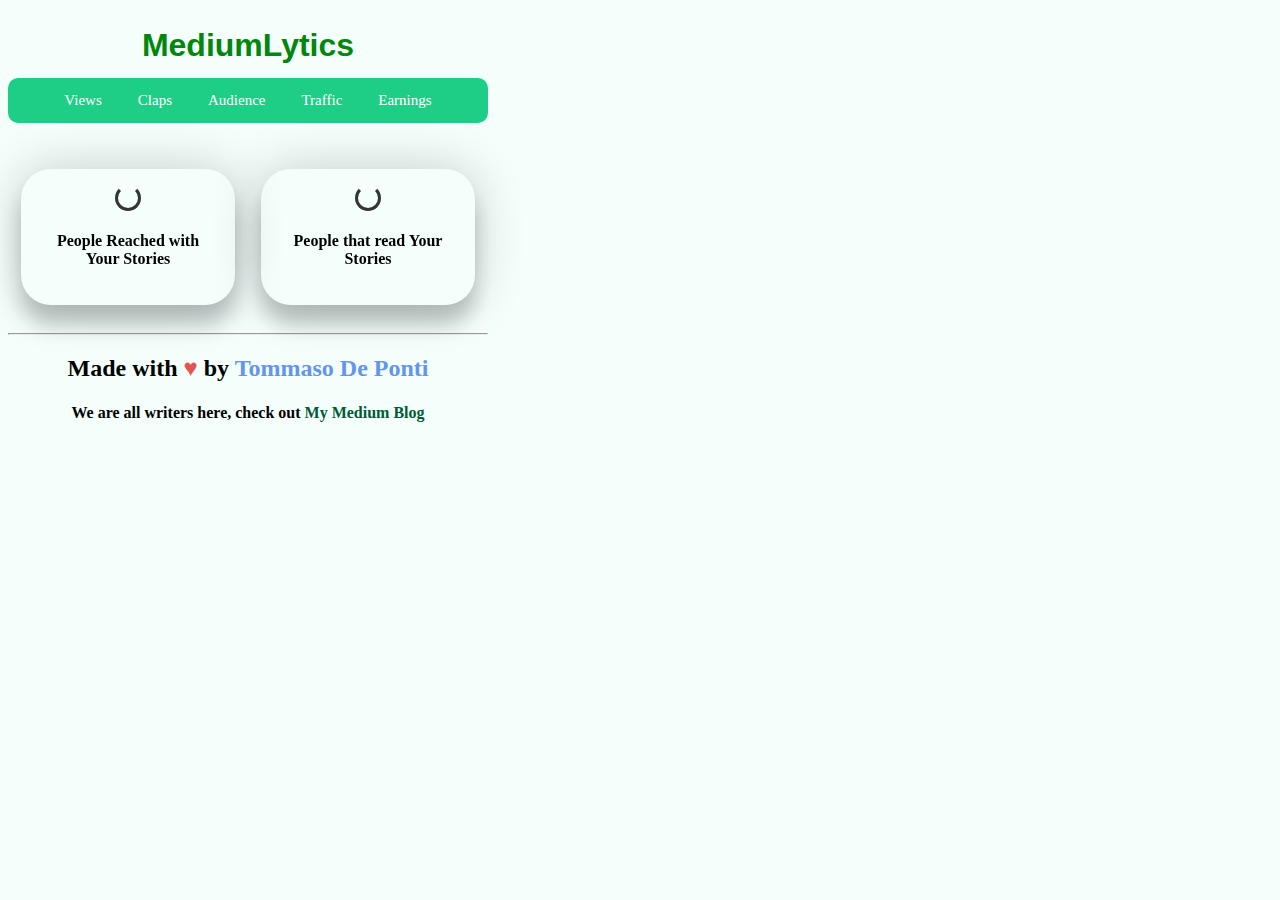
<file: ext/index.html>
<head>
    <title>MediumLyticsStats</title>
    <link rel="stylesheet" href="background.css">
    <script src="jquery.min.js"></script>

</head>

<body>
<script src="jquery.min.js"></script>


<div id="heading">
    <h1><span>MediumLytics</span></h1>
</div>
<div class="navbar">
    <ul>
        <li><a href="index.html">Views</a></li>
        <li><a href="claps.html">Claps</a></li>
        <li><a href="audience.html">Audience</a></li>

        <li><a href="traffic.html">Traffic</a></li>
        <li><a href="earnings.html">Earnings</a></li>
    </ul>
</div>

<div style="display: flex" id="class-container">
<div class="card">
    <h2 id="n_views" class="loader"></h2>
    <h4>People Reached with Your Stories</h4>
</div>

<div class="card">
<h2 id="n_reads" class="loader"></h2>
<h3 id="perc_reads"></h3>
<h4>People that read Your Stories</h4>
</div>
</div>

<script src="index.js"></script>
<hr>
<h2><span>Made with <span style="color: #e25555;">&#9829;</span> by <a target="_blank" href="https://tdep.medium.com">Tommaso De Ponti</a></span></h2>
<h4><span>We are all writers here, check out <a class="footer" target="_blank" href="https://tdep.medium.com">My Medium Blog</a></span></h4>
</body>
</file>
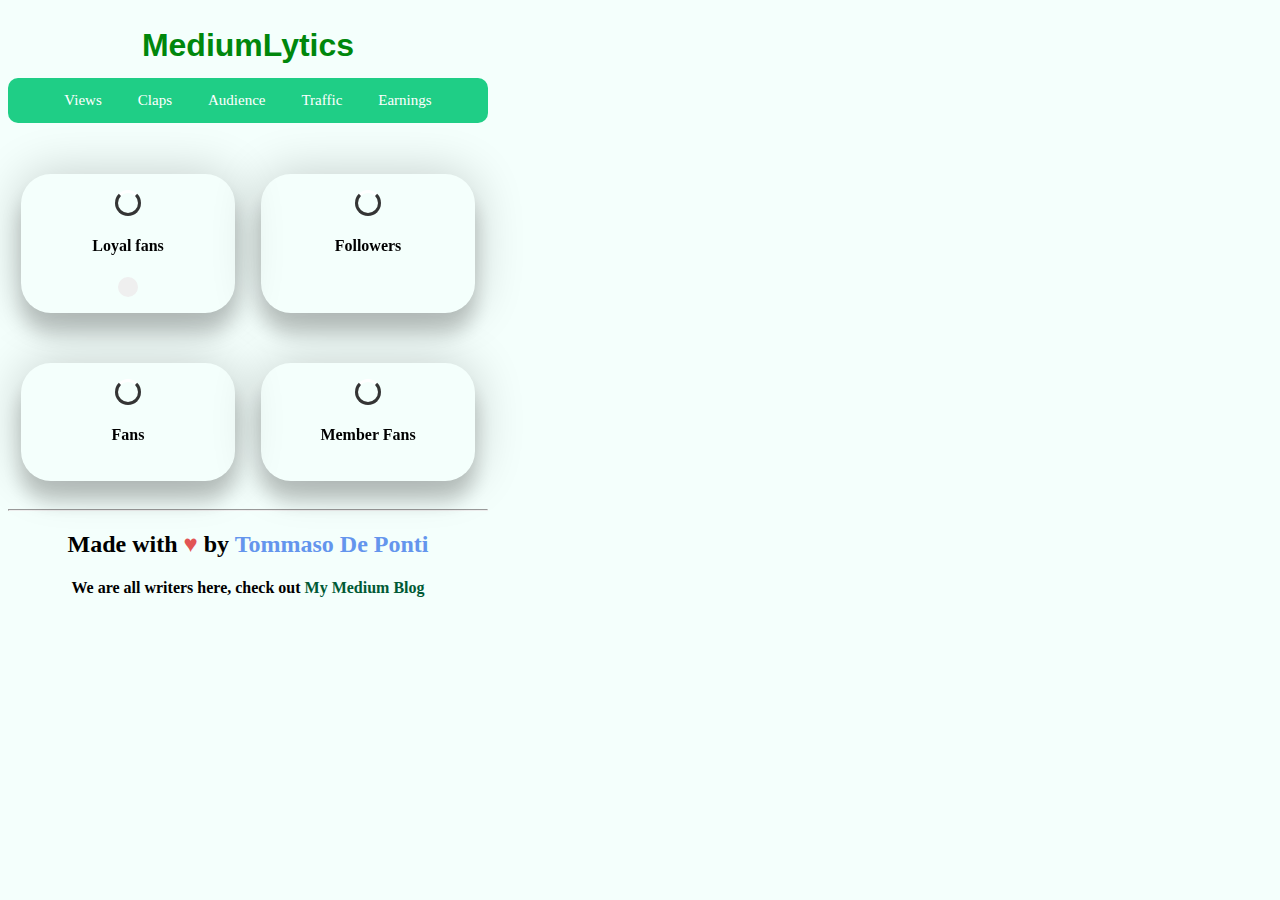
<file: audience.html>
<head>
    <title>MediumLyticsStats</title>
    <link rel="stylesheet" href="background.css">
</head>

<body>

<div id="heading">
        <h1><span>MediumLytics</span></h1>
</div>
<div class="navbar">
    <ul>
        <li><a href="index.html">Views</a></li>
        <li><a href="claps.html">Claps</a></li>
        <li><a href="audience.html">Audience</a></li>
        <li><a href="traffic.html">Traffic</a></li>
        <li><a href="earnings.html">Earnings</a></li>
    </ul>
</div>

<h4 id="last_updated"></h4>

<div style="display: flex" id="class-container">
    <div class="card">
        <h2 id="n_usual_fans" class="loader"></h2>
        <h4>Loyal fans</h4>
        <span id="viewFansText"></span>
        <button id="viewFansBtn" class="loader btn-gradient cyan mini" ></button>
    </div>
    <div class="card">
        <h2 id="n_followers" class="loader"></h2>
        <h4>Followers</h4>
    </div>

</div>

<div style="display: flex" id="class-container">
    <div class="card">
        <h2 id="n_all_fans" class="loader"></h2>
        <h4>Fans</h4>
    </div>
    <div class="card">
        <h2 id="n_member_fans" class="loader"></h2>
        <h3 id="perc_member_fans"></h3>
        <h4>Member Fans</h4>
    </div>
</div>

<script src="audience.js"></script>
<hr>
<h2><span>Made with <span style="color: #e25555;">&#9829;</span> by <a target="_blank" href="https://tdep.medium.com">Tommaso De Ponti</a></span></h2>
<h4><span>We are all writers here, check out <a class="footer" target="_blank" href="https://tdep.medium.com">My Medium Blog</a></span></h4></body>
</file>
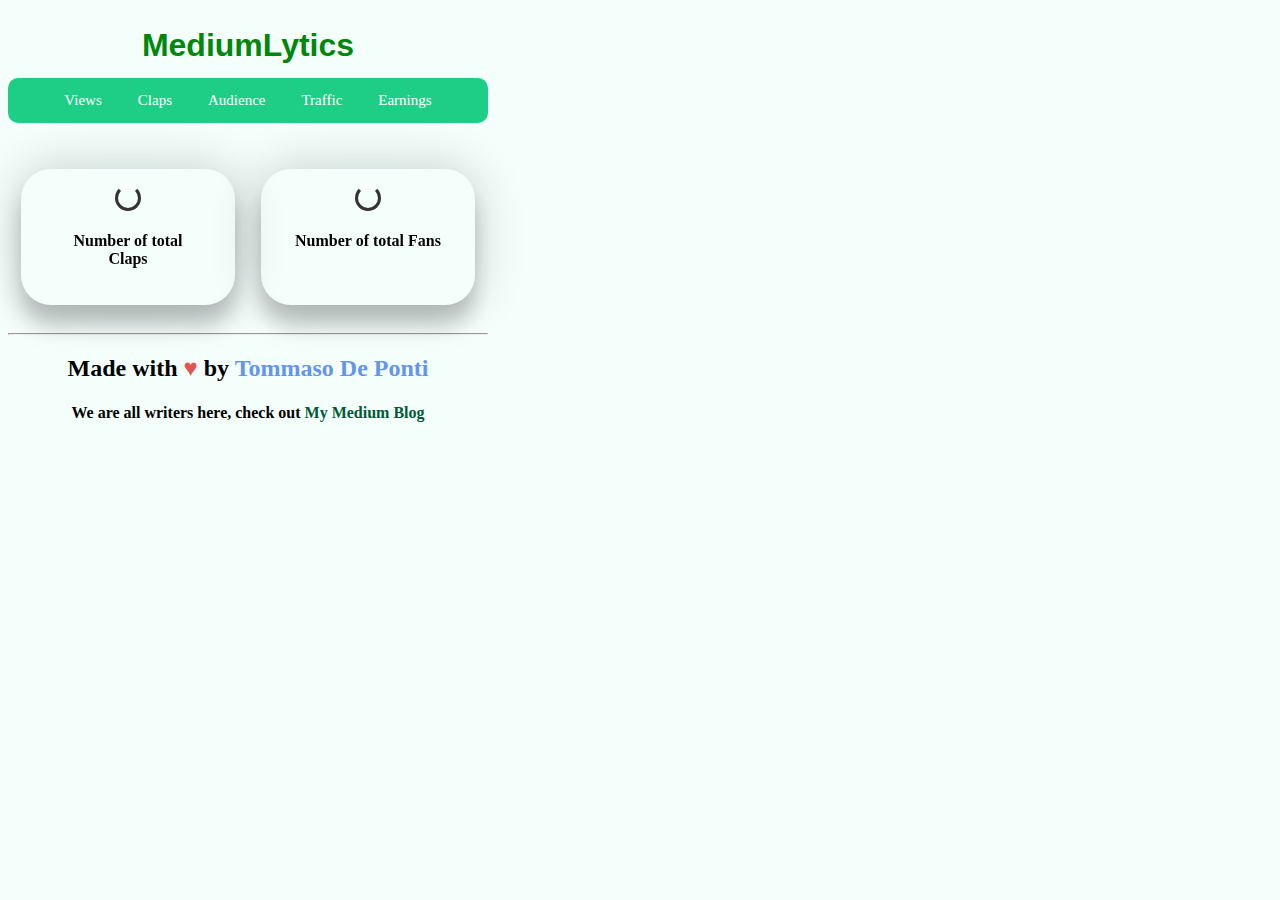
<file: claps.html>
<head>
    <title>MediumLyticsStats</title>
    <link rel="stylesheet" href="background.css">
</head>

<body>

<div id="heading">
    <h1><span>MediumLytics</span></h1>
</div>
<div class="navbar">
    <ul>
        <li><a href="index.html">Views</a></li>
        <li><a href="claps.html">Claps</a></li>
        <li><a href="audience.html">Audience</a></li>

        <li><a href="traffic.html">Traffic</a></li>
        <li><a href="earnings.html">Earnings</a></li>
    </ul>
</div>

<div style="display: flex" id="class-container">
    <div class="card">
    <h2 id="n_claps" class="loader"></h2>
    <h4>Number of total Claps</h4>
    </div>

    <div class="card">
    <h2 id="n_fans" class="loader"></h2>
    <h3 id="perc_fans"></h3>
    <h4>Number of total Fans</h4>
    </div>
</div>

<script src="claps.js"></script>

<hr>
<h2><span>Made with <span style="color: #e25555;">&#9829;</span> by <a target="_blank" href="https://tdep.medium.com">Tommaso De Ponti</a></span></h2>
<h4><span>We are all writers here, check out <a class="footer" target="_blank" href="https://tdep.medium.com">My Medium Blog</a></span></h4></body>
</file>
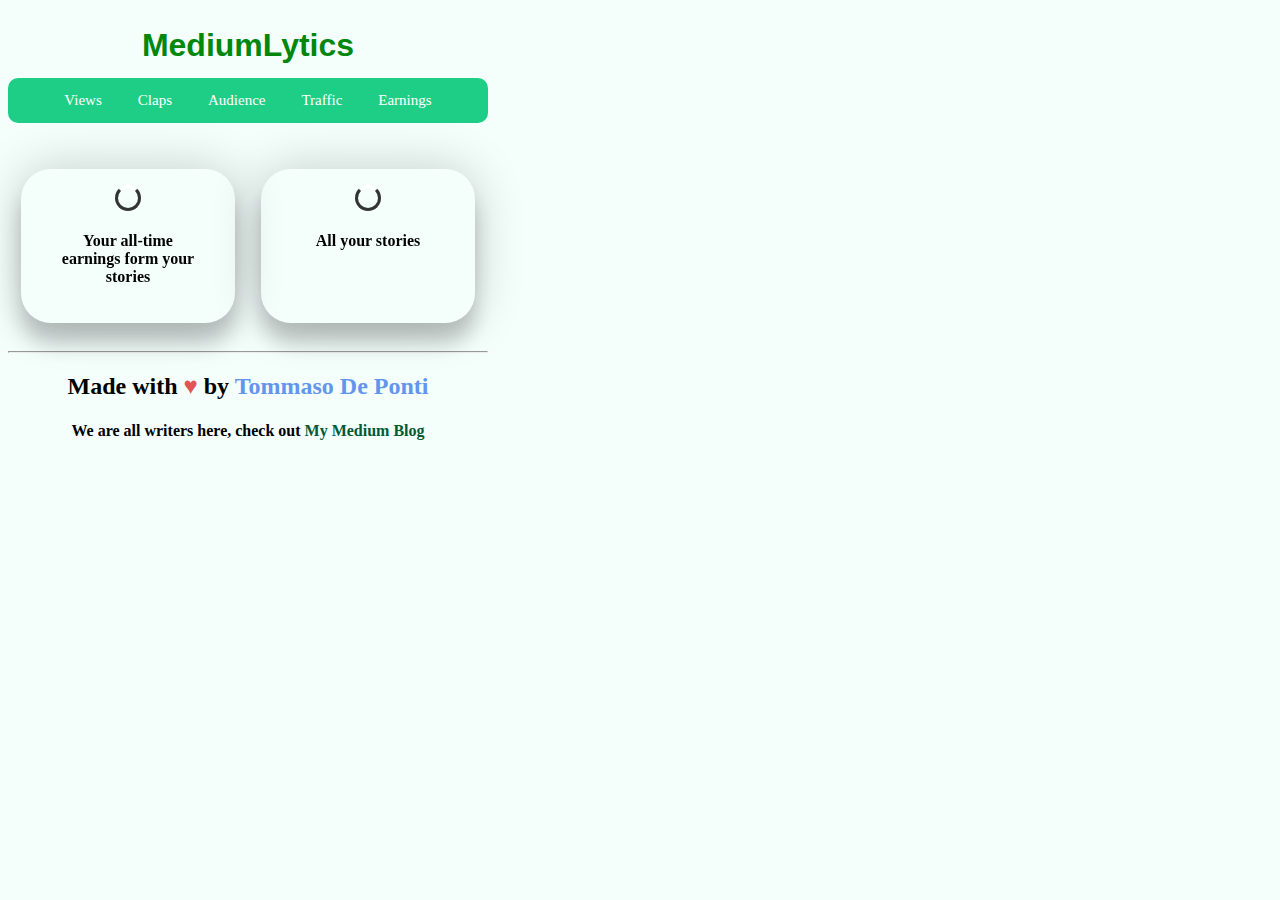
<file: earnings.html>
<head>
    <title>MediumLyticsStats</title>
    <link rel="stylesheet" href="background.css">
    <script src="earnings.js"></script>

</head>

<body>

<div id="heading">
    <h1><span>MediumLytics</span></h1>
</div>
<div class="navbar">
    <ul>
        <li><a href="index.html">Views</a></li>
        <li><a href="claps.html">Claps</a></li>
        <li><a href="audience.html">Audience</a></li>

        <li><a href="traffic.html">Traffic</a></li>
        <li><a href="earnings.html">Earnings</a></li>
    </ul>
</div>

<div style="display: flex" id="class-container">
    <div class="card">
        <h2 id="allTimeEarnings" class="loader"></h2>
        <h4>Your all-time earnings form your stories</h4>
    </div>

    <div class="card">
        <h2 id="n_stories" class="loader"></h2>
        <h4>All your stories</h4>
    </div>
</div>

<hr>
<h2><span>Made with <span style="color: #e25555;">&#9829;</span> by <a target="_blank" href="https://tdep.medium.com">Tommaso De Ponti</a></span></h2>
<h4><span>We are all writers here, check out <a class="footer" target="_blank" href="https://tdep.medium.com">My Medium Blog</a></span></h4></body>
</file>
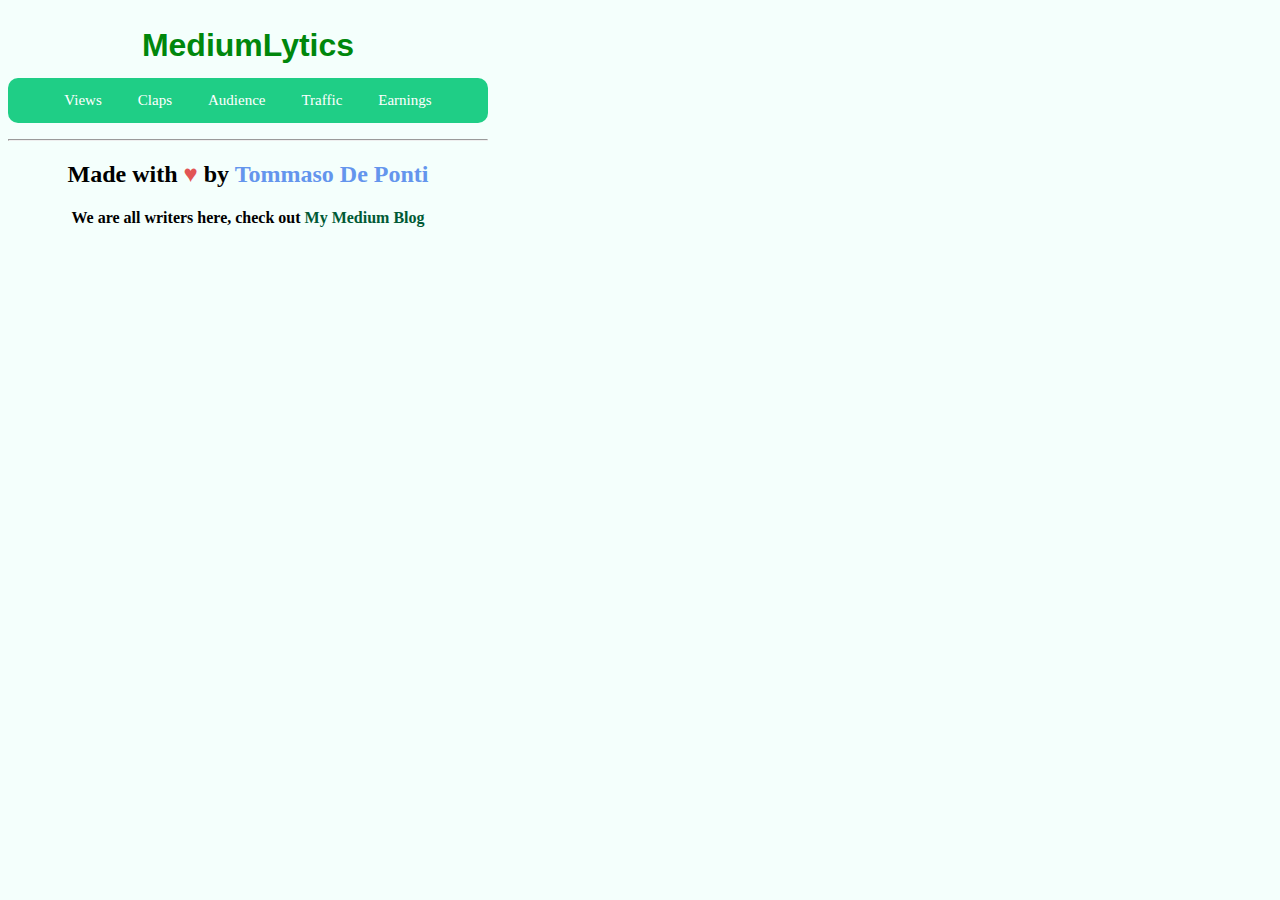
<file: fans.html>
<head>
    <title>MediumLyticsStats</title>
    <link rel="stylesheet" href="background.css">
</head>

<body>

<div id="heading">
    <h1><span>MediumLytics</span></h1>
</div>

<div class="navbar">
    <ul>
        <li><a href="index.html">Views</a></li>
        <li><a href="claps.html">Claps</a></li>
        <li><a href="audience.html">Audience</a></li>

        <li><a href="traffic.html">Traffic</a></li>
        <li><a href="earnings.html">Earnings</a></li>
    </ul>
</div>

<hr>
<h2><span>Made with <span style="color: #e25555;">&#9829;</span> by <a target="_blank" href="https://tdep.medium.com">Tommaso De Ponti</a></span></h2>
<h4><span>We are all writers here, check out <a class="footer" target="_blank" href="https://tdep.medium.com">My Medium Blog</a></span></h4></body>
</file>
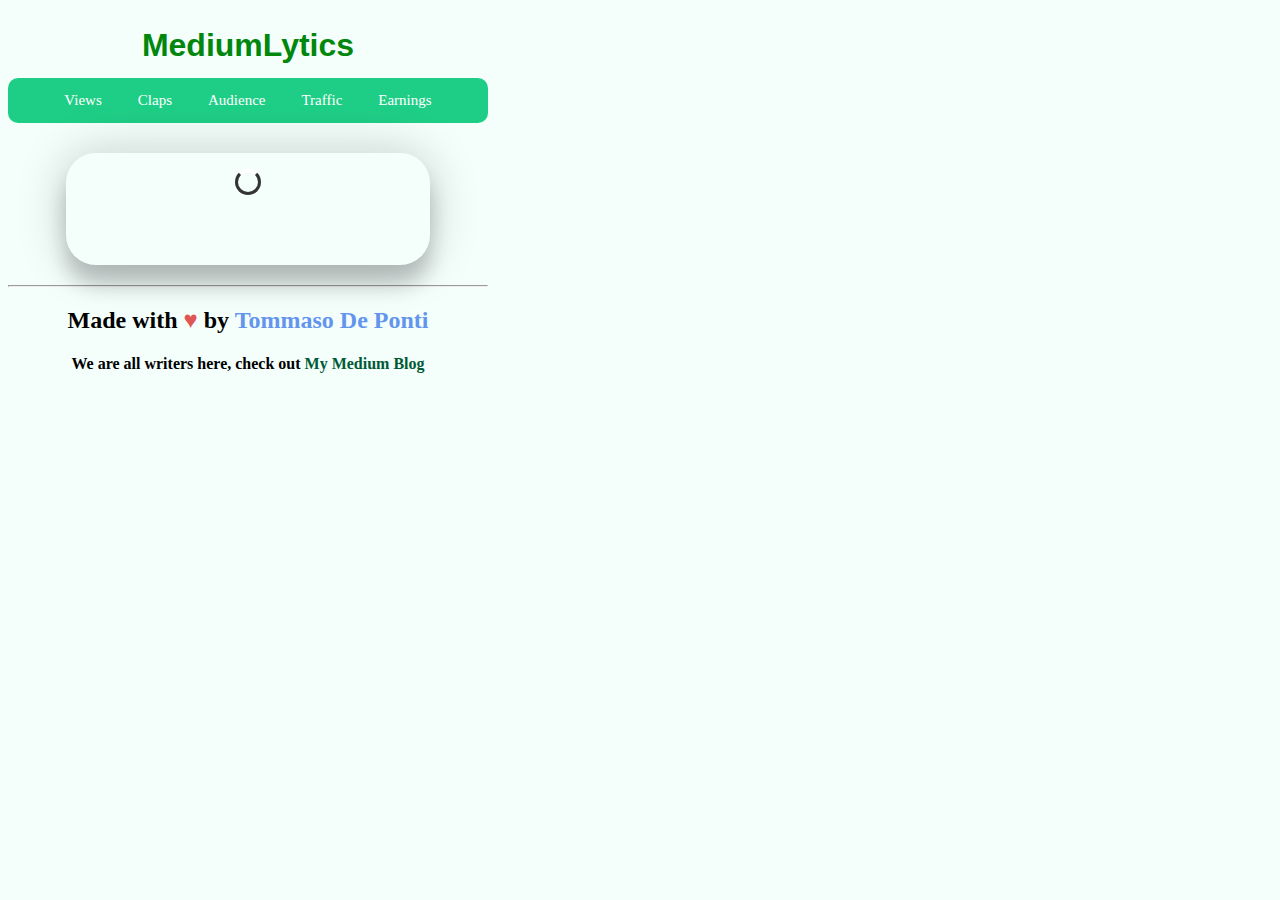
<file: traffic.html>
<head>
    <title>MediumLyticsStats</title>
    <link rel="stylesheet" href="background.css">
    <script src="http_cdnjs.cloudflare.com_ajax_libs_lodash.js_4.17.4_lodash.js"></script>

</head>

<body>

<div id="heading">
    <h1><span>MediumLytics</span></h1>
</div>
<div class="navbar">
    <ul>
        <li><a href="index.html">Views</a></li>
        <li><a href="claps.html">Claps</a></li>
        <li><a href="audience.html">Audience</a></li>

        <li><a href="traffic.html">Traffic</a></li>
        <li><a href="earnings.html">Earnings</a></li>
    </ul>
</div>

<div class="card dd"><div id="dropdown" class="loader"></div></div>
<hr>
<h2><span>Made with <span style="color: #e25555;">&#9829;</span> by <a target="_blank" href="https://tdep.medium.com">Tommaso De Ponti</a></span></h2>
<h4><span>We are all writers here, check out <a class="footer" target="_blank" href="https://tdep.medium.com">My Medium Blog</a></span></h4><script src="traffic.js"></script>
</body>
</file>
<file: ext/background.css>
body {
    width: 480px;
    text-align: center;
    background-color: #f4fffc;
}

#heading {
    color: #00870c; font-family: 'Raleway',sans-serif; font-weight: 80; line-height: 22px; text-align: center;
    padding-top: 5px;
}

pre {
    white-space: pre-wrap;       /* Since CSS 2.1 */
    white-space: -moz-pre-wrap;  /* Mozilla, since 1999 */
    white-space: -pre-wrap;      /* Opera 4-6 */
    white-space: -o-pre-wrap;    /* Opera 7 */
    word-wrap: break-word;       /* Internet Explorer 5.5+ */
}

#n_views, #n_claps, #n_reads, #n_fans, #n_usual_fans, #n_followers, #n_member_fans, #n_all_fans {
    color: green;
}

#perc_reads, #perc_fans, #perc_member_fans {
    color: #64865c;
}

#viewFansBtn {
    color: #ffffff;
    border: none;
}

ul {
    list-style-type: none;
    padding: 0;
    overflow: hidden;
    background-color: #1fce86;
    border-radius: 10px;
    /*display: inline-block;*/
    text-align: center;
}

#viewFansText {
    display: none;
}

.loader {
    margin: auto;
    border: 3px solid #343434;
    border-radius: 50%;
    border-top: 3px solid #ffffff;
    width: 20px;
    height: 20px;
    -webkit-animation: spin 2s linear infinite; /* Safari */
    animation: spin 2s linear infinite;
}

/* Safari */
@-webkit-keyframes spin {
    0% { -webkit-transform: rotate(0deg); }
    100% { -webkit-transform: rotate(360deg); }
}

@keyframes spin {
    0% { transform: rotate(0deg); }
    100% { transform: rotate(360deg); }
}

.card {
    transform-style: preserve-3d;
    width:150px;
    min-height: 80px;
    border-radius: 30px;
    padding: 1rem 2rem;
    box-shadow: 0 20px 20px rgba(0, 0, 0, 0.2), 0px 0px 50px rgba(0, 0, 0, 0.2);
    margin: 30px auto 20px;
}

.dd {
    width: 300px;
}

.card:hover {
    transition: all 0.2s ease;
    background-color: #ffffff;
}

li {
    display: inline-block;
}

a {
    text-decoration: none;
    color: cornflowerblue;
}


.footer {
    color: #005a35;
}

li a {
    display: block;
    color: white;
    text-align: center;
    padding: 14px 16px;
    text-decoration: none;
    font-size: 15px;
}
</file>
<file: background.css>
body {
    width: 480px;
    text-align: center;
    background-color: #f4fffc;
}

#heading {
    color: #00870c; font-family: 'Raleway',sans-serif; font-weight: 80; line-height: 22px; text-align: center;
    padding-top: 5px;
}

pre {
    white-space: pre-wrap;       /* Since CSS 2.1 */
    white-space: -moz-pre-wrap;  /* Mozilla, since 1999 */
    white-space: -pre-wrap;      /* Opera 4-6 */
    white-space: -o-pre-wrap;    /* Opera 7 */
    word-wrap: break-word;       /* Internet Explorer 5.5+ */
}

#n_views, #n_claps, #n_reads, #n_fans, #n_usual_fans, #n_followers, #n_member_fans, #n_all_fans {
    color: green;
}

#perc_reads, #perc_fans, #perc_member_fans {
    color: #64865c;
}

#viewFansBtn {
    color: #ffffff;
    border: none;
}

ul {
    list-style-type: none;
    padding: 0;
    overflow: hidden;
    background-color: #1fce86;
    border-radius: 10px;
    /*display: inline-block;*/
    text-align: center;
}

#viewFansText {
    display: none;
}

.loader {
    margin: auto;
    border: 3px solid #343434;
    border-radius: 50%;
    border-top: 3px solid #ffffff;
    width: 20px;
    height: 20px;
    -webkit-animation: spin 2s linear infinite; /* Safari */
    animation: spin 2s linear infinite;
}

/* Safari */
@-webkit-keyframes spin {
    0% { -webkit-transform: rotate(0deg); }
    100% { -webkit-transform: rotate(360deg); }
}

@keyframes spin {
    0% { transform: rotate(0deg); }
    100% { transform: rotate(360deg); }
}

.card {
    transform-style: preserve-3d;
    width:150px;
    min-height: 80px;
    border-radius: 30px;
    padding: 1rem 2rem;
    box-shadow: 0 20px 20px rgba(0, 0, 0, 0.2), 0px 0px 50px rgba(0, 0, 0, 0.2);
    margin: 30px auto 20px;
}

.dd {
    width: 300px;
}

.card:hover {
    transition: all 0.2s ease;
    background-color: #ffffff;
}

li {
    display: inline-block;
}

a {
    text-decoration: none;
    color: cornflowerblue;
}


.footer {
    color: #005a35;
}

li a {
    display: block;
    color: white;
    text-align: center;
    padding: 14px 16px;
    text-decoration: none;
    font-size: 15px;
}
</file>
